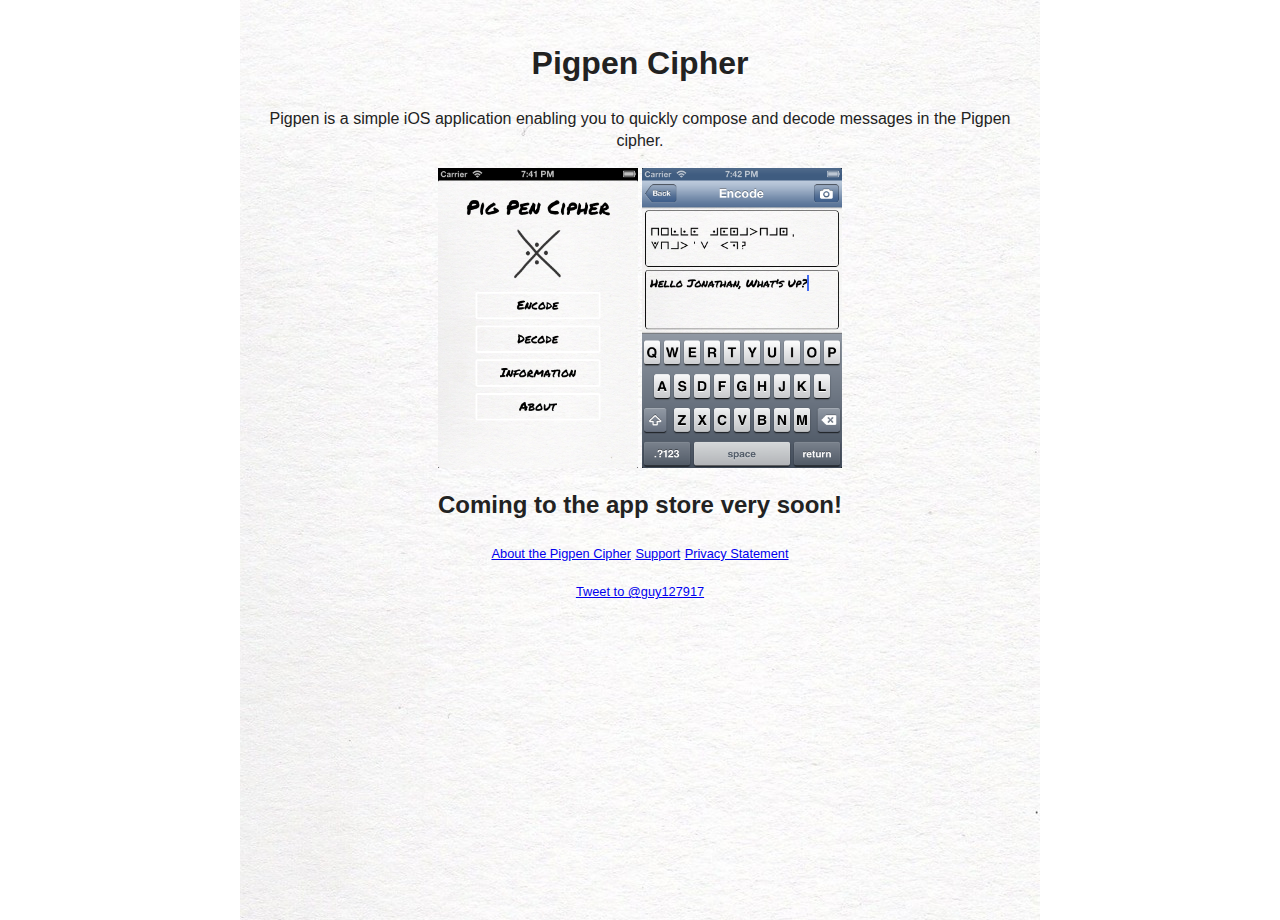
<file: index.html>
<!DOCTYPE html>
<!--[if lt IE 7]>      <html class="no-js lt-ie9 lt-ie8 lt-ie7"> <![endif]-->
<!--[if IE 7]>         <html class="no-js lt-ie9 lt-ie8"> <![endif]-->
<!--[if IE 8]>         <html class="no-js lt-ie9"> <![endif]-->
<!--[if gt IE 8]><!--> <html class="no-js"> <!--<![endif]-->
    <head>
        <meta charset="utf-8">
        <meta http-equiv="X-UA-Compatible" content="IE=edge,chrome=1">
        <title>Pigpen Cipher</title>
        <meta name="description" content="">
        <meta name="viewport" content="width=device-width">

        <link rel="stylesheet" href="css/normalize.min.css">
        <link rel="stylesheet" href="css/main.css">

        <script src="js/vendor/modernizr-2.6.2.min.js"></script>
    </head>
    <body>
        <!--[if lt IE 7]>
            <p class="chromeframe">You are using an <strong>outdated</strong> browser. Please <a href="http://browsehappy.com/">upgrade your browser</a> or <a href="http://www.google.com/chromeframe/?redirect=true">activate Google Chrome Frame</a> to improve your experience.</p>
        <![endif]-->
        <div id="content">
          <h1>Pigpen Cipher</h1>
        
          <p>Pigpen is a simple iOS application enabling you to quickly compose and decode messages in the Pigpen cipher.</p>
          
          <p id="screenshots">
            <img src="Screenshots/titleScreen.png"  width="200"/>
            <img src="Screenshots/encodeScreen.png" width="200"/>
          </p>
          
          <h2>Coming to the app store very soon!</h2>
          
          <a href="http://en.wikipedia.org/wiki/Pigpen_cipher">About the Pigpen Cipher</a>
          <a href="support">Support</a>
          <a href="privacy">Privacy Statement</a>
          
          <p>
          <a href="https://twitter.com/intent/tweet?screen_name=guy127917" class="twitter-mention-button" data-size="large" data-related="guy127917">Tweet to @guy127917</a></p>
          <script>!function(d,s,id){var js,fjs=d.getElementsByTagName(s)[0],p=/^http:/.test(d.location)?'http':'https';if(!d.getElementById(id)){js=d.createElement(s);js.id=id;js.src=p+'://platform.twitter.com/widgets.js';fjs.parentNode.insertBefore(js,fjs);}}(document, 'script', 'twitter-wjs');</script>
          
        </div>
        <script src="//ajax.googleapis.com/ajax/libs/jquery/1.10.1/jquery.min.js"></script>
        <script>window.jQuery || document.write('<script src="js/vendor/jquery-1.10.1.min.js"><\/script>')</script>

        <script src="js/plugins.js"></script>
        <script src="js/main.js"></script>

        <!--script>
            var _gaq=[['_setAccount','UA-XXXXX-X'],['_trackPageview']];
            (function(d,t){var g=d.createElement(t),s=d.getElementsByTagName(t)[0];
            g.src='//www.google-analytics.com/ga.js';
            s.parentNode.insertBefore(g,s)}(document,'script'));
        </script-->
    </body>
</html>
</file>
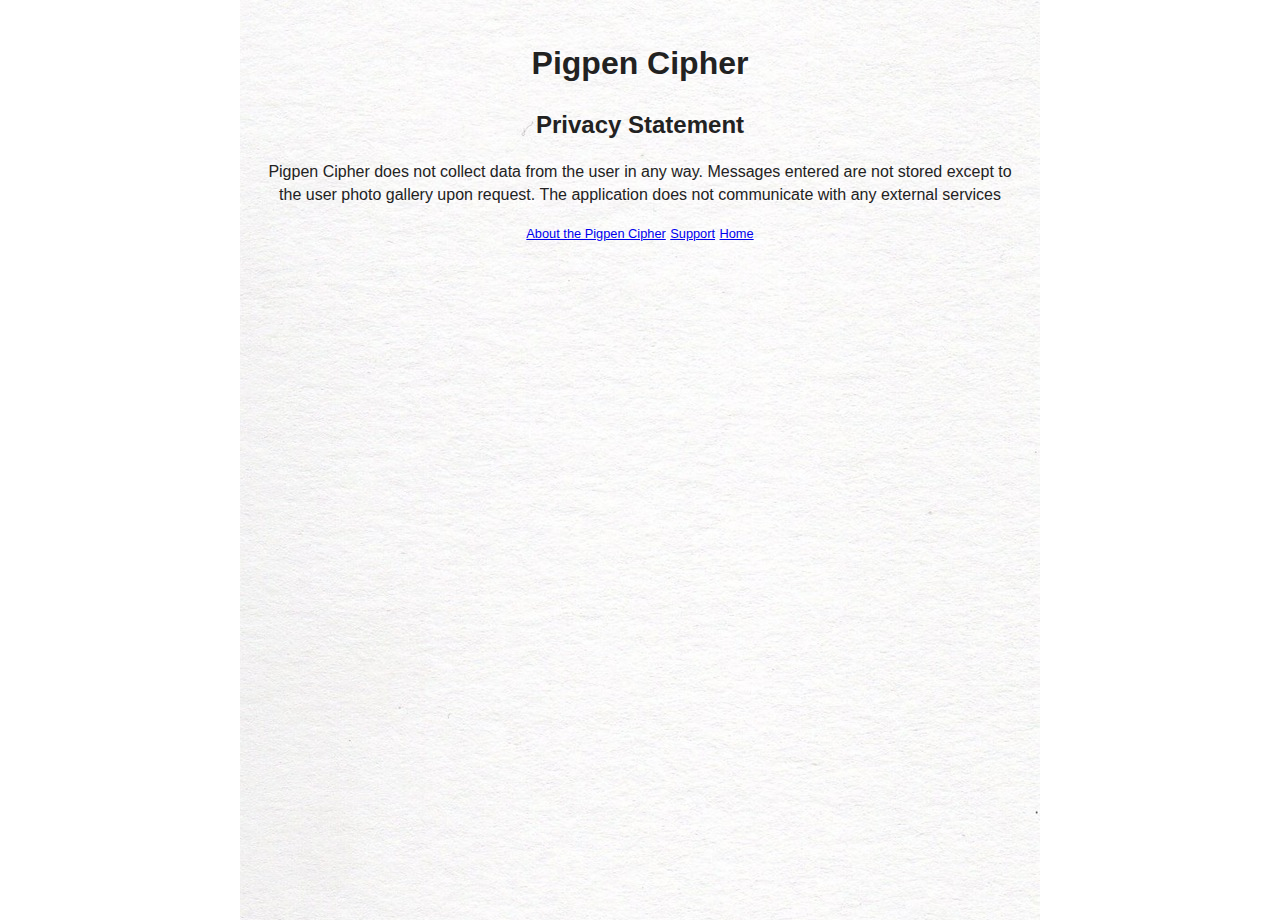
<file: privacy/index.html>
<!DOCTYPE html>
<!--[if lt IE 7]>      <html class="no-js lt-ie9 lt-ie8 lt-ie7"> <![endif]-->
<!--[if IE 7]>         <html class="no-js lt-ie9 lt-ie8"> <![endif]-->
<!--[if IE 8]>         <html class="no-js lt-ie9"> <![endif]-->
<!--[if gt IE 8]><!--> <html class="no-js"> <!--<![endif]-->
    <head>
        <meta charset="utf-8">
        <meta http-equiv="X-UA-Compatible" content="IE=edge,chrome=1">
        <title>Pigpen Cipher</title>
        <meta name="description" content="">
        <meta name="viewport" content="width=device-width">

        <link rel="stylesheet" href="../css/normalize.min.css">
        <link rel="stylesheet" href="../css/main.css">

        <script src="../js/vendor/modernizr-2.6.2.min.js"></script>
    </head>
    <body>
        <!--[if lt IE 7]>
            <p class="chromeframe">You are using an <strong>outdated</strong> browser. Please <a href="http://browsehappy.com/">upgrade your browser</a> or <a href="http://www.google.com/chromeframe/?redirect=true">activate Google Chrome Frame</a> to improve your experience.</p>
        <![endif]-->
        <div id="content">
          <h1>Pigpen Cipher</h1>
          <h2>Privacy Statement</h2>
          <p>Pigpen Cipher does not collect data from the user in any way. Messages entered are not stored except to the user photo  gallery upon request. The application does not communicate with any external services</p>
                    
          <a href="http://en.wikipedia.org/wiki/Pigpen_cipher">About the Pigpen Cipher</a>
          <a href="../support">Support</a>
          <a href="..">Home</a>
          
        </div>
        <script src="//ajax.googleapis.com/ajax/libs/jquery/1.10.1/jquery.min.js"></script>
        <script>window.jQuery || document.write('<script src="../js/vendor/jquery-1.10.1.min.js"><\/script>')</script>

        <script src="../js/plugins.js"></script>
        <script src="../js/main.js"></script>

        <!--script>
            var _gaq=[['_setAccount','UA-XXXXX-X'],['_trackPageview']];
            (function(d,t){var g=d.createElement(t),s=d.getElementsByTagName(t)[0];
            g.src='//www.google-analytics.com/ga.js';
            s.parentNode.insertBefore(g,s)}(document,'script'));
        </script-->
    </body>
</html>
</file>
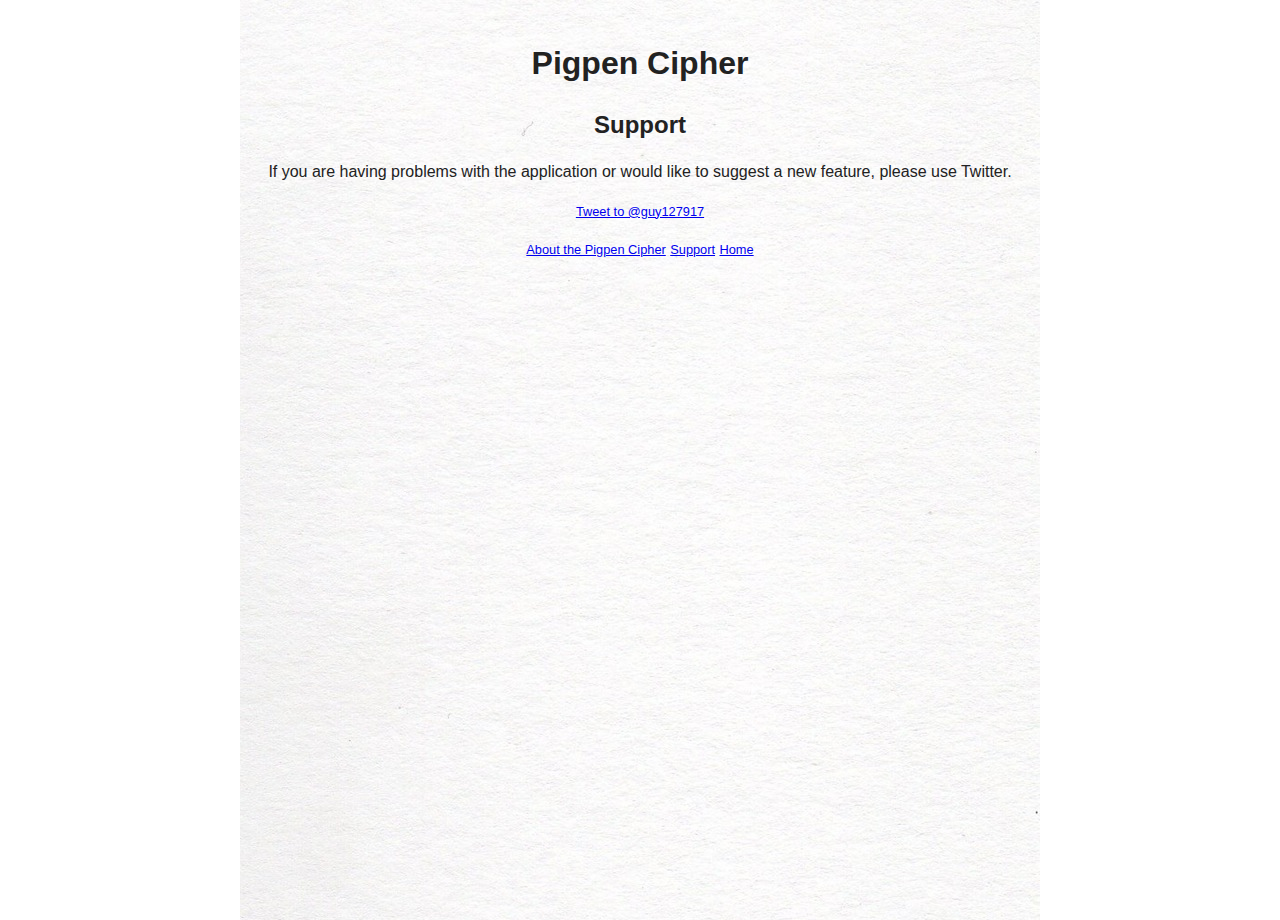
<file: support/index.html>
<!DOCTYPE html>
<!--[if lt IE 7]>      <html class="no-js lt-ie9 lt-ie8 lt-ie7"> <![endif]-->
<!--[if IE 7]>         <html class="no-js lt-ie9 lt-ie8"> <![endif]-->
<!--[if IE 8]>         <html class="no-js lt-ie9"> <![endif]-->
<!--[if gt IE 8]><!--> <html class="no-js"> <!--<![endif]-->
    <head>
        <meta charset="utf-8">
        <meta http-equiv="X-UA-Compatible" content="IE=edge,chrome=1">
        <title>Pigpen Cipher</title>
        <meta name="description" content="">
        <meta name="viewport" content="width=device-width">

        <link rel="stylesheet" href="../css/normalize.min.css">
        <link rel="stylesheet" href="../css/main.css">

        <script src="../js/vendor/modernizr-2.6.2.min.js"></script>
    </head>
    <body>
        <!--[if lt IE 7]>
            <p class="chromeframe">You are using an <strong>outdated</strong> browser. Please <a href="http://browsehappy.com/">upgrade your browser</a> or <a href="http://www.google.com/chromeframe/?redirect=true">activate Google Chrome Frame</a> to improve your experience.</p>
        <![endif]-->
        <div id="content">
          <h1>Pigpen Cipher</h1>
          <h2>Support</h2>
          <p>If you are having problems with the application or would like to suggest a new feature, please use Twitter.</p>
          
          <p>
          <a href="https://twitter.com/intent/tweet?screen_name=guy127917" class="twitter-mention-button" data-size="large" data-related="guy127917">Tweet to @guy127917</a></p>
          <script>!function(d,s,id){var js,fjs=d.getElementsByTagName(s)[0],p=/^http:/.test(d.location)?'http':'https';if(!d.getElementById(id)){js=d.createElement(s);js.id=id;js.src=p+'://platform.twitter.com/widgets.js';fjs.parentNode.insertBefore(js,fjs);}}(document, 'script', 'twitter-wjs');</script>
                    
          <a href="http://en.wikipedia.org/wiki/Pigpen_cipher">About the Pigpen Cipher</a>
          <a href="../support">Support</a>
          <a href="..">Home</a>
          
        </div>
        <script src="//ajax.googleapis.com/ajax/libs/jquery/1.10.1/jquery.min.js"></script>
        <script>window.jQuery || document.write('<script src="../js/vendor/jquery-1.10.1.min.js"><\/script>')</script>

        <script src="../js/plugins.js"></script>
        <script src="../js/main.js"></script>

        <!--script>
            var _gaq=[['_setAccount','UA-XXXXX-X'],['_trackPageview']];
            (function(d,t){var g=d.createElement(t),s=d.getElementsByTagName(t)[0];
            g.src='//www.google-analytics.com/ga.js';
            s.parentNode.insertBefore(g,s)}(document,'script'));
        </script-->
    </body>
</html>
</file>
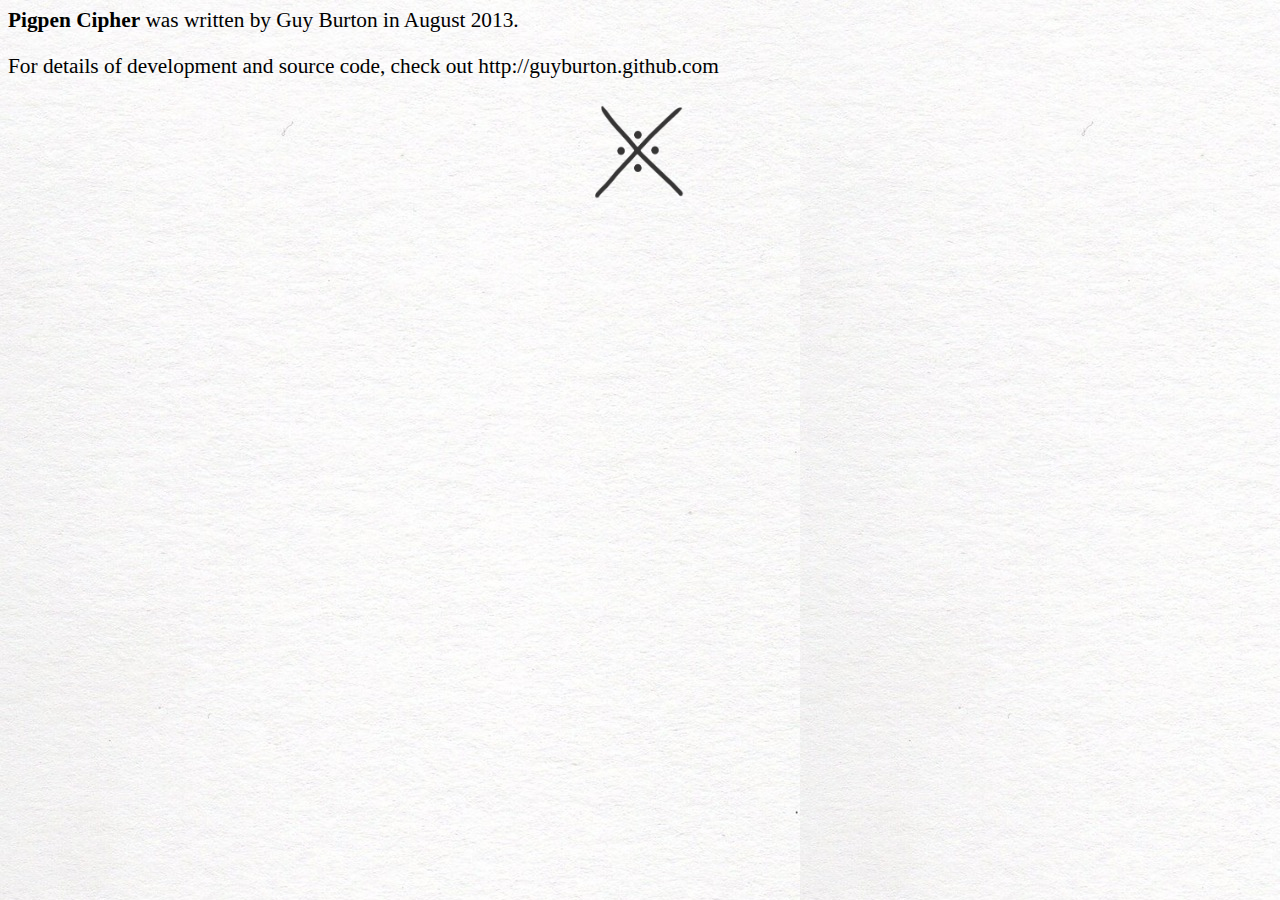
<file: Resources/about.html>
<html>
    <head>
        <style type="text/css">
            body {
                background-image:url('images/paper.jpg');
                font-family: 'Permanent Marker';
                font-size: 16pt;
            }
            #logo {
                width: 100;
                height: 100;
                margin-left:auto;
                margin-right:auto;
                display: block;
            }
        </style>
        <title>About Pigpen Cipher</title>
    </head>
    <body>
        <p><b>Pigpen Cipher</b> was written by Guy Burton in August 2013.</p>
        <p>For details of development and source code, check out <span class="url">http://guyburton.github.com</span></p>
        <img src="images/logo.png" id="logo"/>
    </body>
</html>
</file>
<file: css/main.css>
/* ==========================================================================
   HTML5 Boilerplate styles - h5bp.com (generated via initializr.com)
   ========================================================================== */

html,
button,
input,
select,
textarea {
    color: #222;
}

body {
    font-size: 1em;
    line-height: 1.4;
    height: 1000;
}

::-moz-selection {
    background: #b3d4fc;
    text-shadow: none;
}

::selection {
    background: #b3d4fc;
    text-shadow: none;
}

hr {
    display: block;
    height: 1px;
    border: 0;
    border-top: 1px solid #ccc;
    margin: 1em 0;
    padding: 0;
}

img {
    vertical-align: middle;
}

fieldset {
    border: 0;
    margin: 0;
    padding: 0;
}

textarea {
    resize: vertical;
}

.chromeframe {
    margin: 0.2em 0;
    background: #ccc;
    color: #000;
    padding: 0.2em 0;
}


/* ==========================================================================
   Author's custom styles
   ========================================================================== */

#content {
    width: 760px;
    margin-left: auto;
    margin-right: auto;
    margin-top: 0;
    margin-bottom: 0;
    padding-top: 20px;
    padding-left: 20px;
    padding-right: 20px;
    height: 900px;
    background-image: url('../img/paper.jpg');
    text-align: center;
}

#screenshots {
    text-align: center;
    display: block;
    margin-bottom: 10px;
}

a {
    font-size:0.8em;
}










/* ==========================================================================
   Media Queries
   ========================================================================== */

@media only screen and (min-width: 35em) {

}

@media print,
       (-o-min-device-pixel-ratio: 5/4),
       (-webkit-min-device-pixel-ratio: 1.25),
       (min-resolution: 120dpi) {

}

/* ==========================================================================
   Helper classes
   ========================================================================== */

.ir {
    background-color: transparent;
    border: 0;
    overflow: hidden;
    *text-indent: -9999px;
}

.ir:before {
    content: "";
    display: block;
    width: 0;
    height: 150%;
}

.hidden {
    display: none !important;
    visibility: hidden;
}

.visuallyhidden {
    border: 0;
    clip: rect(0 0 0 0);
    height: 1px;
    margin: -1px;
    overflow: hidden;
    padding: 0;
    position: absolute;
    width: 1px;
}

.visuallyhidden.focusable:active,
.visuallyhidden.focusable:focus {
    clip: auto;
    height: auto;
    margin: 0;
    overflow: visible;
    position: static;
    width: auto;
}

.invisible {
    visibility: hidden;
}

.clearfix:before,
.clearfix:after {
    content: " ";
    display: table;
}

.clearfix:after {
    clear: both;
}

.clearfix {
    *zoom: 1;
}

/* ==========================================================================
   Print styles
   ========================================================================== */

@media print {
    * {
        background: transparent !important;
        color: #000 !important; /* Black prints faster: h5bp.com/s */
        box-shadow: none !important;
        text-shadow: none !important;
    }

    a,
    a:visited {
        text-decoration: underline;
    }

    a[href]:after {
        content: " (" attr(href) ")";
    }

    abbr[title]:after {
        content: " (" attr(title) ")";
    }

    /*
     * Don't show links for images, or javascript/internal links
     */

    .ir a:after,
    a[href^="javascript:"]:after,
    a[href^="#"]:after {
        content: "";
    }

    pre,
    blockquote {
        border: 1px solid #999;
        page-break-inside: avoid;
    }

    thead {
        display: table-header-group; /* h5bp.com/t */
    }

    tr,
    img {
        page-break-inside: avoid;
    }

    img {
        max-width: 100% !important;
    }

    @page {
        margin: 0.5cm;
    }

    p,
    h2,
    h3 {
        orphans: 3;
        widows: 3;
    }

    h2,
    h3 {
        page-break-after: avoid;
    }
}
</file>
